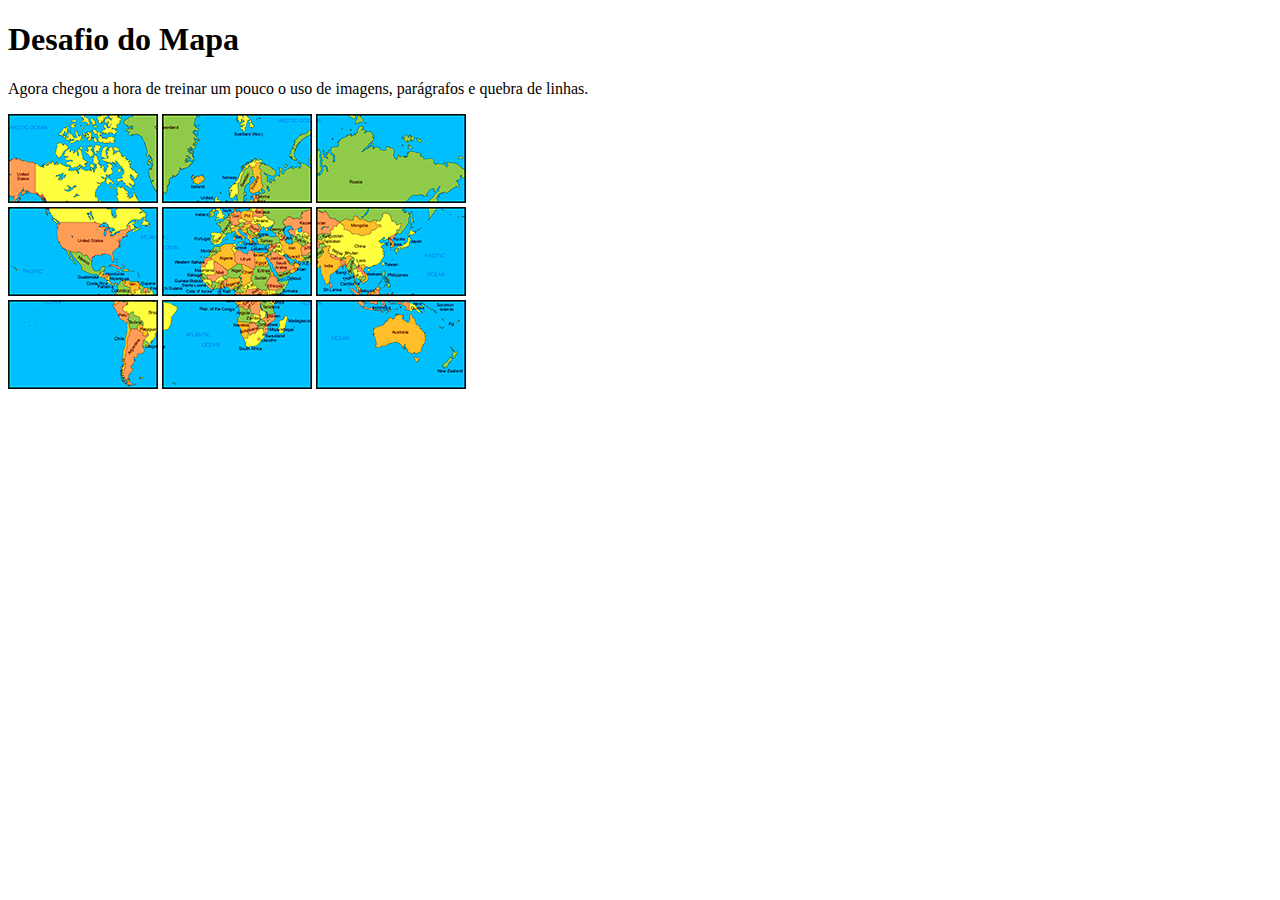
<file: Atividades/Atividade 02/index.html>
<!DOCTYPE html>
<html lang="pt-br">
<head>
    <meta charset="UTF-8">
    <meta name="viewport" content="width=device-width, initial-scale=1.0">
    <title>Mapa Mundi</title>
    <link rel="shortcut icon" href="Icon/favicon.ico" type="image/x-icon">
</head>
<body>
    <h1>Desafio do Mapa</h1>
    <p>Agora chegou a hora de treinar um pouco o uso de imagens, parágrafos e quebra de linhas.</p>
    <img src="Imagens/mapa01.png" alt="Norte América"> 
    <img src="Imagens/mapa02.png" alt="Esquerda da Russia"> 
    <img src="Imagens/mapa03.png" alt="Russia"> 
    <br> 
    <img src="Imagens/mapa04.png" alt="USA">
    <img src="Imagens/mapa05.png" alt="Africa">
    <img src="Imagens/mapa06.png" alt="China">
    <br>
    <img src="Imagens/mapa07.png" alt="America do Sul">
    <img src="Imagens/mapa08.png" alt="Sul da Africa">
    <img src="Imagens/mapa09.png" alt="Australia">

</html>
</file>
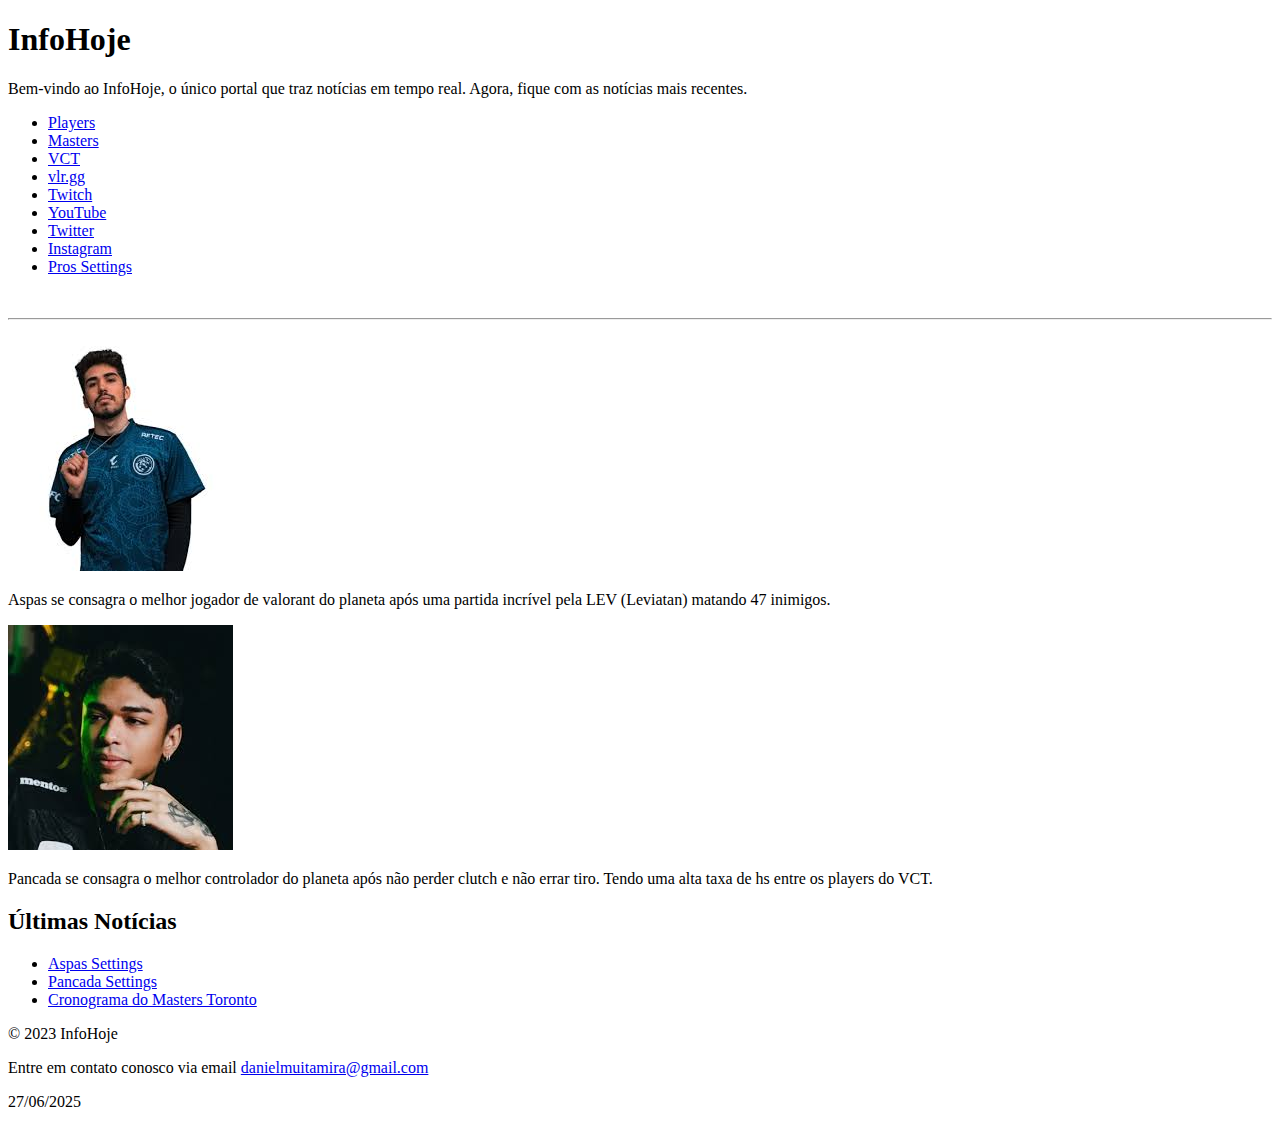
<file: Atividades/Atividade 03/index.html>
<!DOCTYPE html>
<html lang="pt-br">
<head>
    <meta charset="UTF-8">
    <meta name="viewport" content="width=device-width, initial-scale=1.0">
    <link rel="shortcut icon" href="favicon.ico" type="image/x-icon">
    <title>InfoHoje</title>
</head>

<body>
    <header>
        <h1>InfoHoje</h1>
        <p>Bem-vindo ao InfoHoje, o único portal que traz notícias em tempo real. Agora, fique com as notícias mais recentes.</p>
    </header>

    <nav>
        <ul>
            <li><a href="noticias.html">Players</a></li>
            <li><a href="sobre.html">Masters</a></li>
            <li><a href="contato.html">VCT</a></li>
            <li><a href="https://www.vlr.gg/">vlr.gg</a></li>
            <li><a href="https://www.twitch.tv/">Twitch</a></li>
            <li><a href="https://www.youtube.com/">YouTube</a></li>
            <li><a href="https://www.x.com/">Twitter</a></li>
            <li><a href="https://www.instagram.com/">Instagram</a></li>
            <li><a href="https://www.prosettings.net/players/aspas/">Pros Settings</a></li>
        </ul>

    </nav>

    <br>
    <hr>
    <br>

    <section>
        <article>
            <a href="https://www.vlr.gg/player/8480/aspas">
                <img src="Imagens/aspinhas.jfif" alt="aspinhas">
            </a>
            <p>Aspas se consagra o melhor jogador de valorant do planeta após uma partida incrível pela LEV (Leviatan) matando 47 inimigos.</p>
        </article>

        <article>
            <a href="https://www.vlr.gg/player/8480/pancada">
                <img src="Imagens/pancada.png" alt="pancada">
            </a>
            <p>Pancada se consagra o melhor controlador do planeta após não perder clutch e não errar tiro. Tendo uma alta taxa de hs entre os players do VCT.</p>
        </article>
    </section>
    <aside>
        <h2>Últimas Notícias</h2>
        <ul>
            <li><a href="https://prosettings.net/players/aspas/">Aspas Settings</a></li>
            <li><a href="https://prosettings.net/players/pancada/">Pancada Settings</a></li>
            <li><a href="https://valorantesports.com/pt-BR/">Cronograma do Masters Toronto</a></li>
        </ul>
    </aside>

    <footer>
        <p>&copy; 2023 InfoHoje </p>
        <p>Entre em contato conosco via email <a href="mailto:danielmuitamira@gmail.com">danielmuitamira@gmail.com</a></p>
        <p>27/06/2025</p>

    </footer>
</body>
</html>
</file>
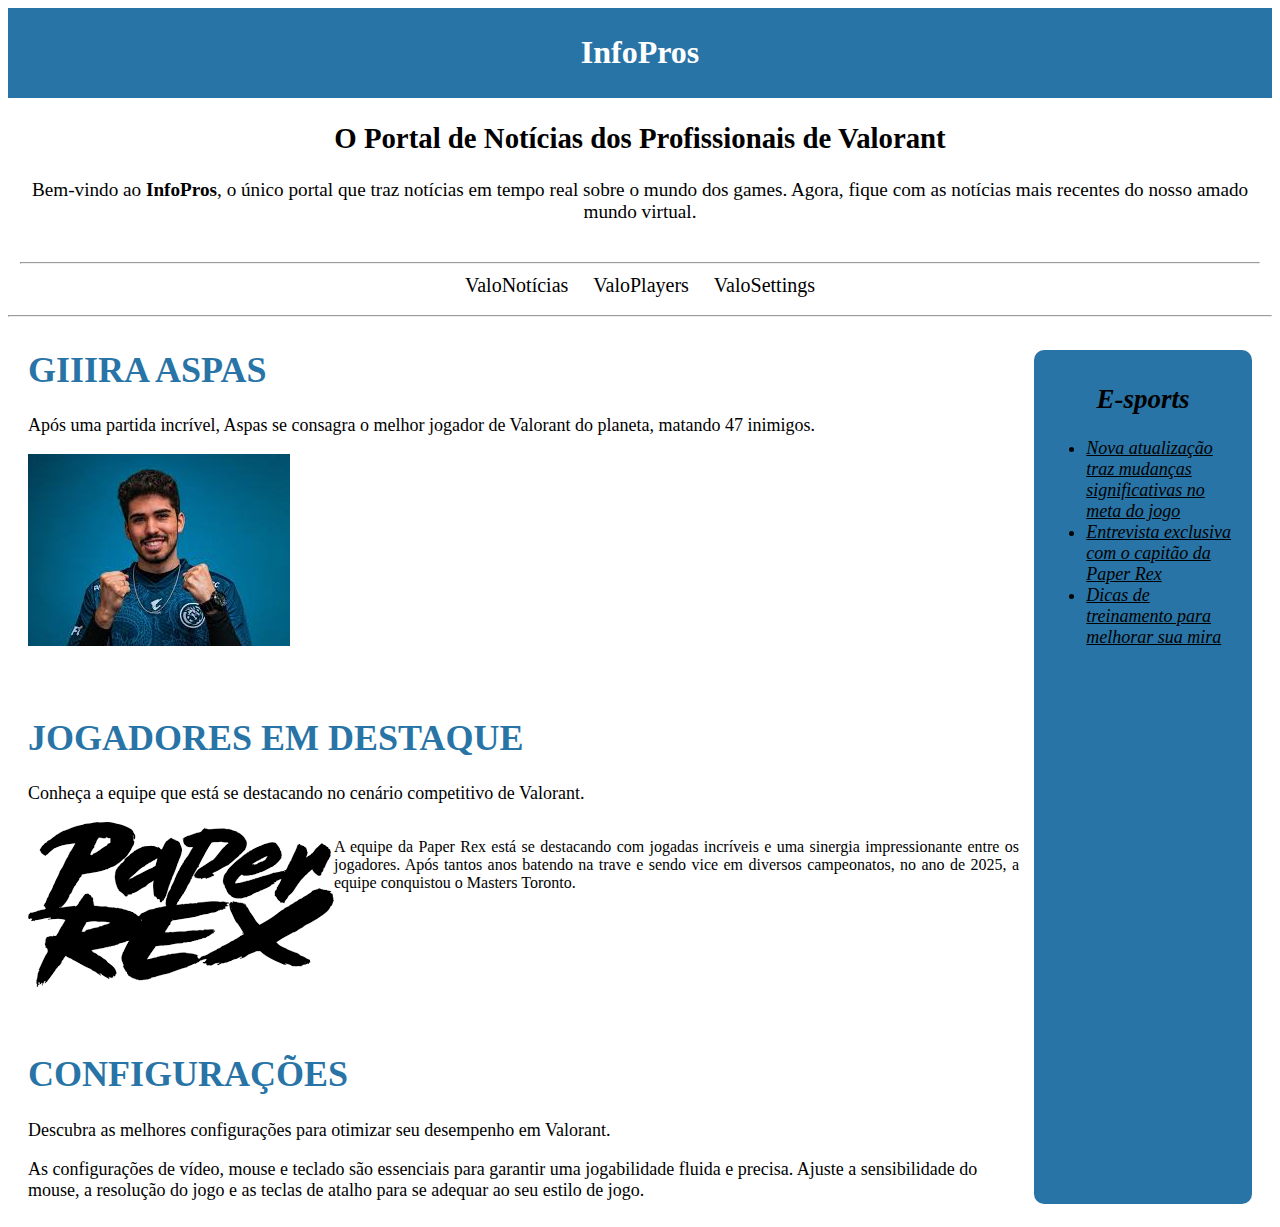
<file: Atividades/Atividade 04/index.html>
<!DOCTYPE html>
<html lang="pt-br">
<head>
    <meta charset="UTF-8">
    <meta name="viewport" content="width=device-width, initial-scale=1.0">
    <link rel="shortcut icon" href="favicon.ico" type="image/x-icon">
    <link rel="stylesheet" href="style.css">
    <title>InfoPros</title>
</head>

<body>
    <header>
        <div class="header_titulo">
            <h1>InfoPros</h1>
        </div>
        <div class="header_subtitulo">
            <h2>O Portal de Notícias dos Profissionais de Valorant</h2>
        <p>Bem-vindo ao <strong>InfoPros</strong>, o único portal que traz notícias em tempo real sobre o mundo dos games. Agora, fique com as notícias mais recentes do nosso amado mundo virtual.</p>

        <nav>
            <div class="navbar">
                <hr>
                <div class="navA">
                    <a href="#noticias">ValoNotícias</a>
                    <a href="#jogadores">ValoPlayers</a>
                    <a href="#settings">ValoSettings</a>
                </div>
            </div>
        </nav>
    </header>
    <hr>

    <main>
        <div>
            <section id="noticias">
                <div class=titulo_not1>
                    <h1>GIIIRA ASPAS</h1>
                </div>
                <p>Após uma partida incrível, Aspas se consagra o melhor jogador de Valorant do planeta, matando 47 inimigos.</p>
                <div class=img_aspas>
                    <img src="Imagens/aspasgoat.png" alt="Aspas" />
                </div>

                <br>
                <br>

            <section id = "jogadores">
                <div class = equipe>
                    <div class = "titulo_not1">
                        <h1>JOGADORES EM DESTAQUE</h1>
                    </div class = titulo_not1>
                    <p>Conheça a equipe que está se destacando no cenário competitivo de Valorant.</p>
                    <div class="equipe_descricao">
                    <img src="Imagens/paperrex.png" alt="Paper Rex">
                    <p>A equipe da Paper Rex está se destacando com jogadas incríveis e uma sinergia impressionante entre os jogadores. Após tantos anos batendo na trave e sendo vice em diversos campeonatos, no ano de 2025, a equipe conquistou o Masters Toronto.</p>
                    </div>
                </div>
            </section>
                <br>
                <br>

            <section id="settings">
                <div class="titulo_not1">
                    <h1>CONFIGURAÇÕES</h1>
                </div>
                <p>Descubra as melhores configurações para otimizar seu desempenho em Valorant.</p>
                <p>As configurações de vídeo, mouse e teclado são essenciais para garantir uma jogabilidade fluida e precisa. Ajuste a sensibilidade do mouse, a resolução do jogo e as teclas de atalho para se adequar ao seu estilo de jogo.</p>
            </section>
        </div>
            <aside>
                <div class="noticias_relacionadas">
                    <div class="titulo_not">
                        <h2>E-sports</h2>
                    </div>
                    <div class = "lista">
                        <ul>
                            <li><a href="#">Nova atualização traz mudanças significativas no meta do jogo</a></li>
                            <li><a href="#">Entrevista exclusiva com o capitão da Paper Rex</a></li>
                            <li><a href="#">Dicas de treinamento para melhorar sua mira</a></li>
                        </ul>
                    </div>
                </div>
            </aside>
        
    </main>
</html>
</file>
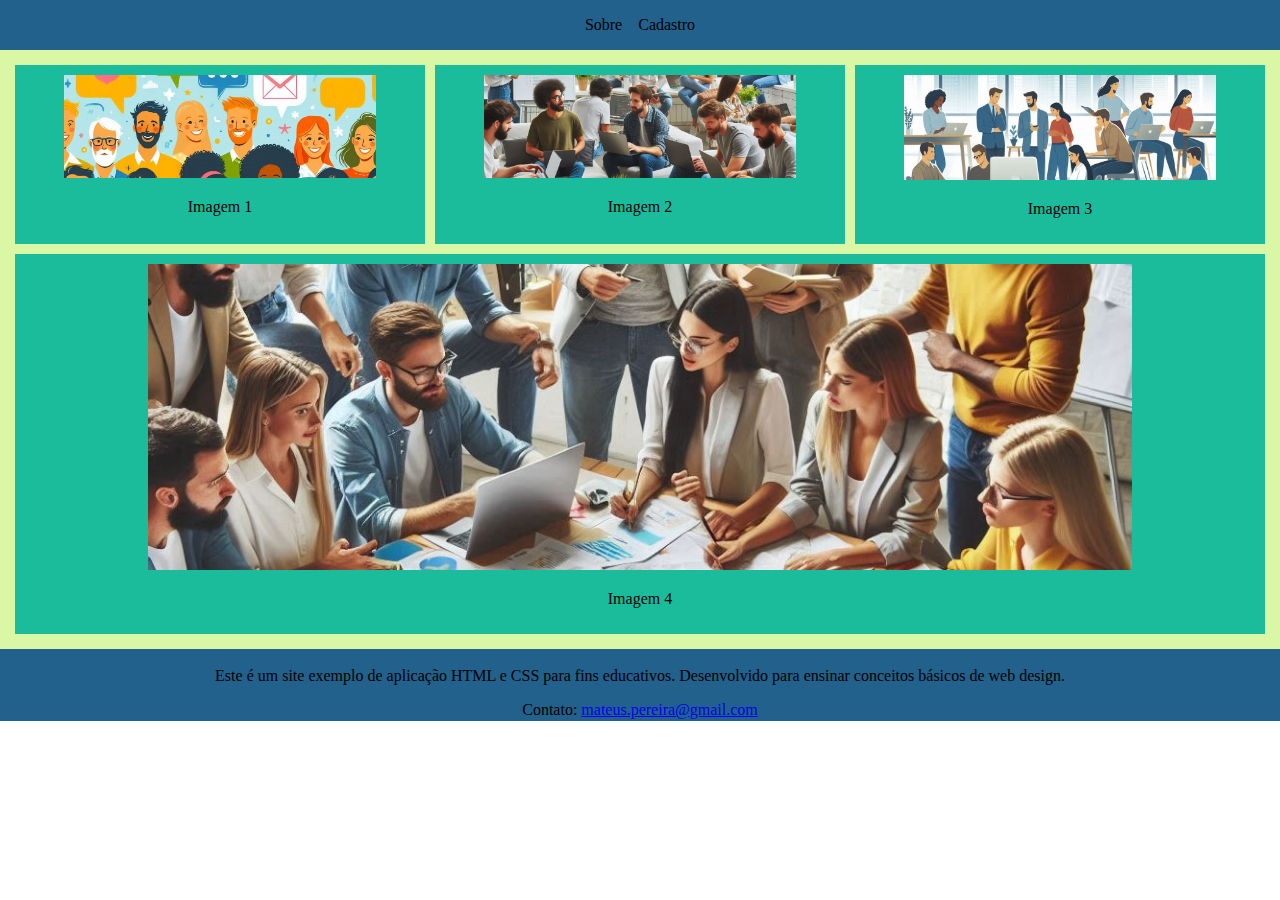
<file: Atividades/Atividade 05/index.html>
<!DOCTYPE html>
<html lang="pt-br">
<head>
    <meta charset="UTF-8">
    <meta name="viewport" content="width=device-width, initial-scale=1.0">
    <title>Home</title>
    <link rel="stylesheet" href="style.css">
</head>
<body>
    <header>
        <nav>
            <div class="navegacao">
                <a href="#sobre">Sobre</a>
                <a href="cadastro">Cadastro</a>
            </div>
        </nav>
    </header>

    <main>
        <section id = 'sobre'>
        </section>
        <section id = 'cadastro'>
        </section>

        <div class = 'Imagens'>
            <div class = "imagem">
                <img src="Imagens/imagem1.jpeg" alt="Imagem 1">
                <p>Imagem 1</p>
            </div>
            
            <div class = "imagem">
                <img src="Imagens/imagem2.jpeg" alt="Imagem 2">
                <p>Imagem 2</p>
            </div>
    
            <div class = "imagem">
                <img src="Imagens/imagem3.jpeg" alt="Imagem 3">
                <p>Imagem 3</p>
            </div>
        </div>
        
        <div class = "imagem">
            <img src="Imagens/imagem4.jpg" alt="Imagem 4">
            <p>Imagem 4</p>
        </div>
    </main>

    

    <div class = "footer">
        <footer>
            <p>Este é um site exemplo de aplicação HTML e CSS para fins educativos. Desenvolvido para ensinar conceitos básicos de web design.</p>
            Contato: <a href="mailto:mateus.pereira@gmail.com">mateus.pereira@gmail.com</a>
        </footer>
    </div>
</body>
</html>
</file>
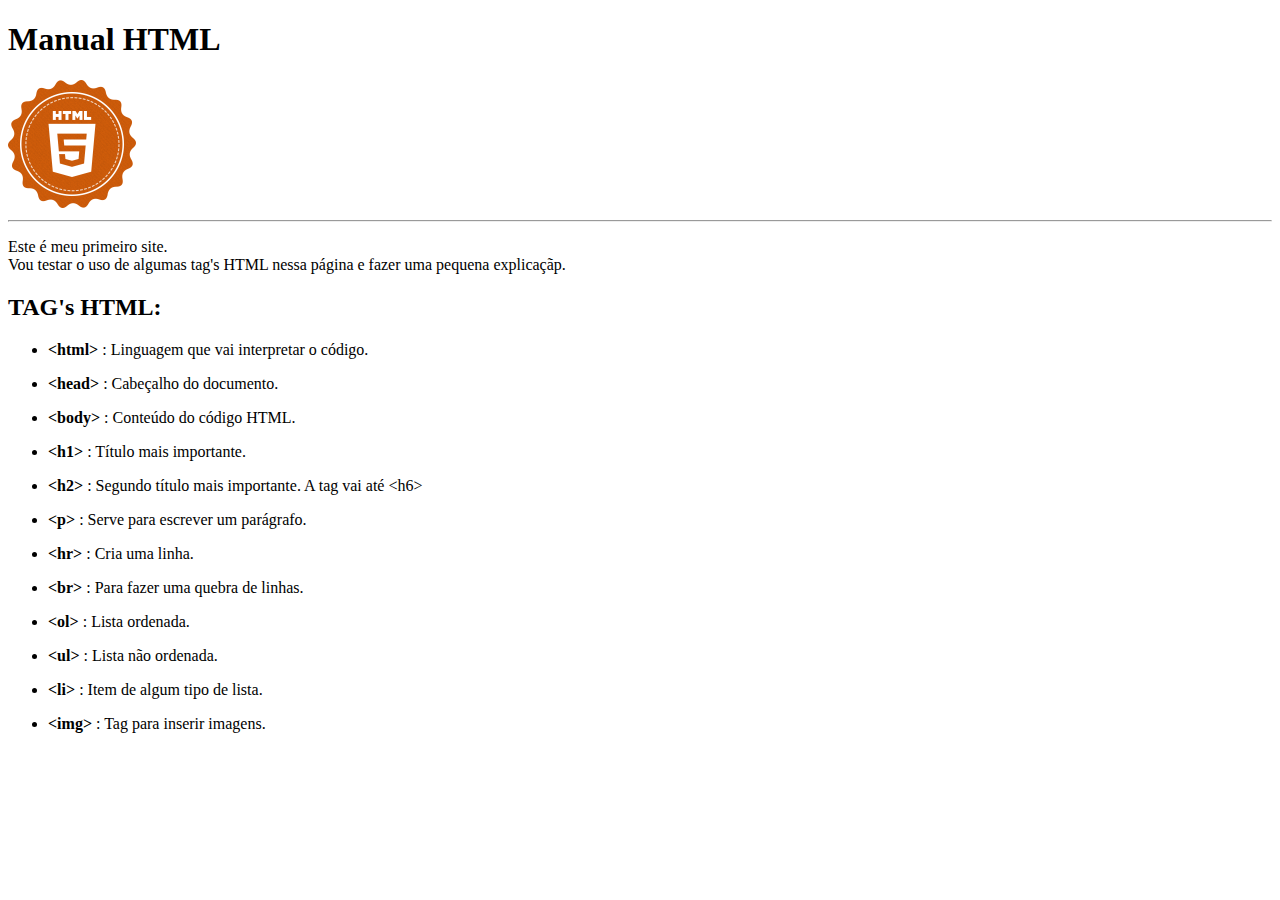
<file: Html-Css/Exemplo 01/index.html>
<!DOCTYPE html>
<html lang="pt-br">
<head>
    <meta charset="UTF-8">
    <meta name="viewport" content="width=device-width, initial-scale=1.0">
    <link rel="shortcut icon" href="Imagens/icone-bensa2.png" type="image/x-icon">
    <title>Home</title>
</head>
<body>
    <h1>Manual HTML</h1> 
        <img src="Imagens/logo-html.png" alt="Logo HTML">
    <hr>
    <p>Este é meu primeiro site. <br>
        Vou testar o uso de algumas tag's HTML nessa página e fazer uma pequena explicaçãp.</p>
    <h2>TAG's HTML:</h2>
    <ul>
        <li> <p> <strong> &lt;html&gt; </strong> : Linguagem que vai interpretar o código. </p></li>
        <li> <p> <strong> &lt;head&gt; </strong> : Cabeçalho do documento. </p></li>
        <li> <p> <strong> &lt;body&gt; </strong> : Conteúdo do código HTML. </p></li>
        <li> <p> <strong> &lt;h1&gt; </strong> : Título mais importante. </p></li>
        <li> <p> <strong> &lt;h2&gt; </strong> : Segundo título mais importante. A tag vai até &lt;h6&gt; </p></li>
        <li> <p> <strong> &lt;p&gt; </strong> : Serve para escrever um parágrafo. </p> </li>
        <li> <p> <strong> &lt;hr&gt; </strong> : Cria uma linha. </p></li>
        <li> <p> <strong>&lt;br&gt; </strong> : Para fazer uma quebra de linhas.</p> </li>
        <li> <p> <strong> &lt;ol&gt; </strong> : Lista ordenada. </p></li>
        <li> <p> <strong> &lt;ul&gt; </strong> : Lista não ordenada. </p></li>
        <li> <p> <strong> &lt;li&gt; </strong> : Item de algum tipo de lista. </p></li>
        <li> <p> <strong> &lt;img&gt; </strong> : Tag para inserir imagens. </p></li>
    </ul>
</body>
</html>
</file>
<file: Atividades/Atividade 04/style.css>
.header_titulo {
    text-align: center;
    background-color: #2874A6;
    color: white;
    padding: 5px;
}

.header_subtitulo {
    text-align: center;
    font-size: 1.2em;
    color: black;
}

nav {
    padding: 10px;
    text-align:center;
}

.navbar {
    padding-left: 2px;
    padding-right: 2px;
    font-size: 20px;
    text-decoration:none;
    color: black;
}

nav a {
    padding: 10px;
    text-decoration: none;
    color: black;
}

nav a:hover {
    background-color: #2874A6;
    color: white;
}

main {
    display: flex;
    margin-left: 20px;
    margin-right: 20px;
    font-size: 18px;

}
.titulo_not1 {
    color:#2874A6;
    text-align: start;
    font: Tungsten, sans-serif;
    margin: right;

}

.img_aspas {
    margin: right;
}

.equipe_descricao {
    display: flex;
    text-align: justify;
    font-size: 16px;
    
}

aside {
    width: 30%;
    max-width: 40%;
    margin-top: 25px;
    margin-bottom: 15px;
    margin-left: 15px;
    padding: 1%;
    border-radius: 10px;
    font-style: italic;
    background-color: #2874A6;
    font-size: 18px;
}

.titulo_not {
    text-align: center;
}

.lista a {
    color: black;
}
</file>
<file: Atividades/Atividade 05/style.css>
body {
    margin: 0;
}


nav {
    background-color: #21618C ;
    color: #fff;
    padding: 1rem;
}

.navegacao {
    display: flex;
    justify-content: center;
    gap: 1rem;
}

.navegacao a {
    color: black;
    text-decoration: none;
}

.navegacao a:hover {
    text-decoration: underline;
}

main {
    background-color: #DAF7A6;
    padding: 10px;
}

.Imagens {
    display: flex;
}

.imagem {
    background-color: #1ABC9C;
    text-align: center;
    padding: 10px;
    margin: 5px;
}

img {
    width: 80%;
}

.footer {
    margin: 0;
    background-color: #21618C;
    color: #000000;
    padding: 2px;
    text-align: center;
}
</file>
